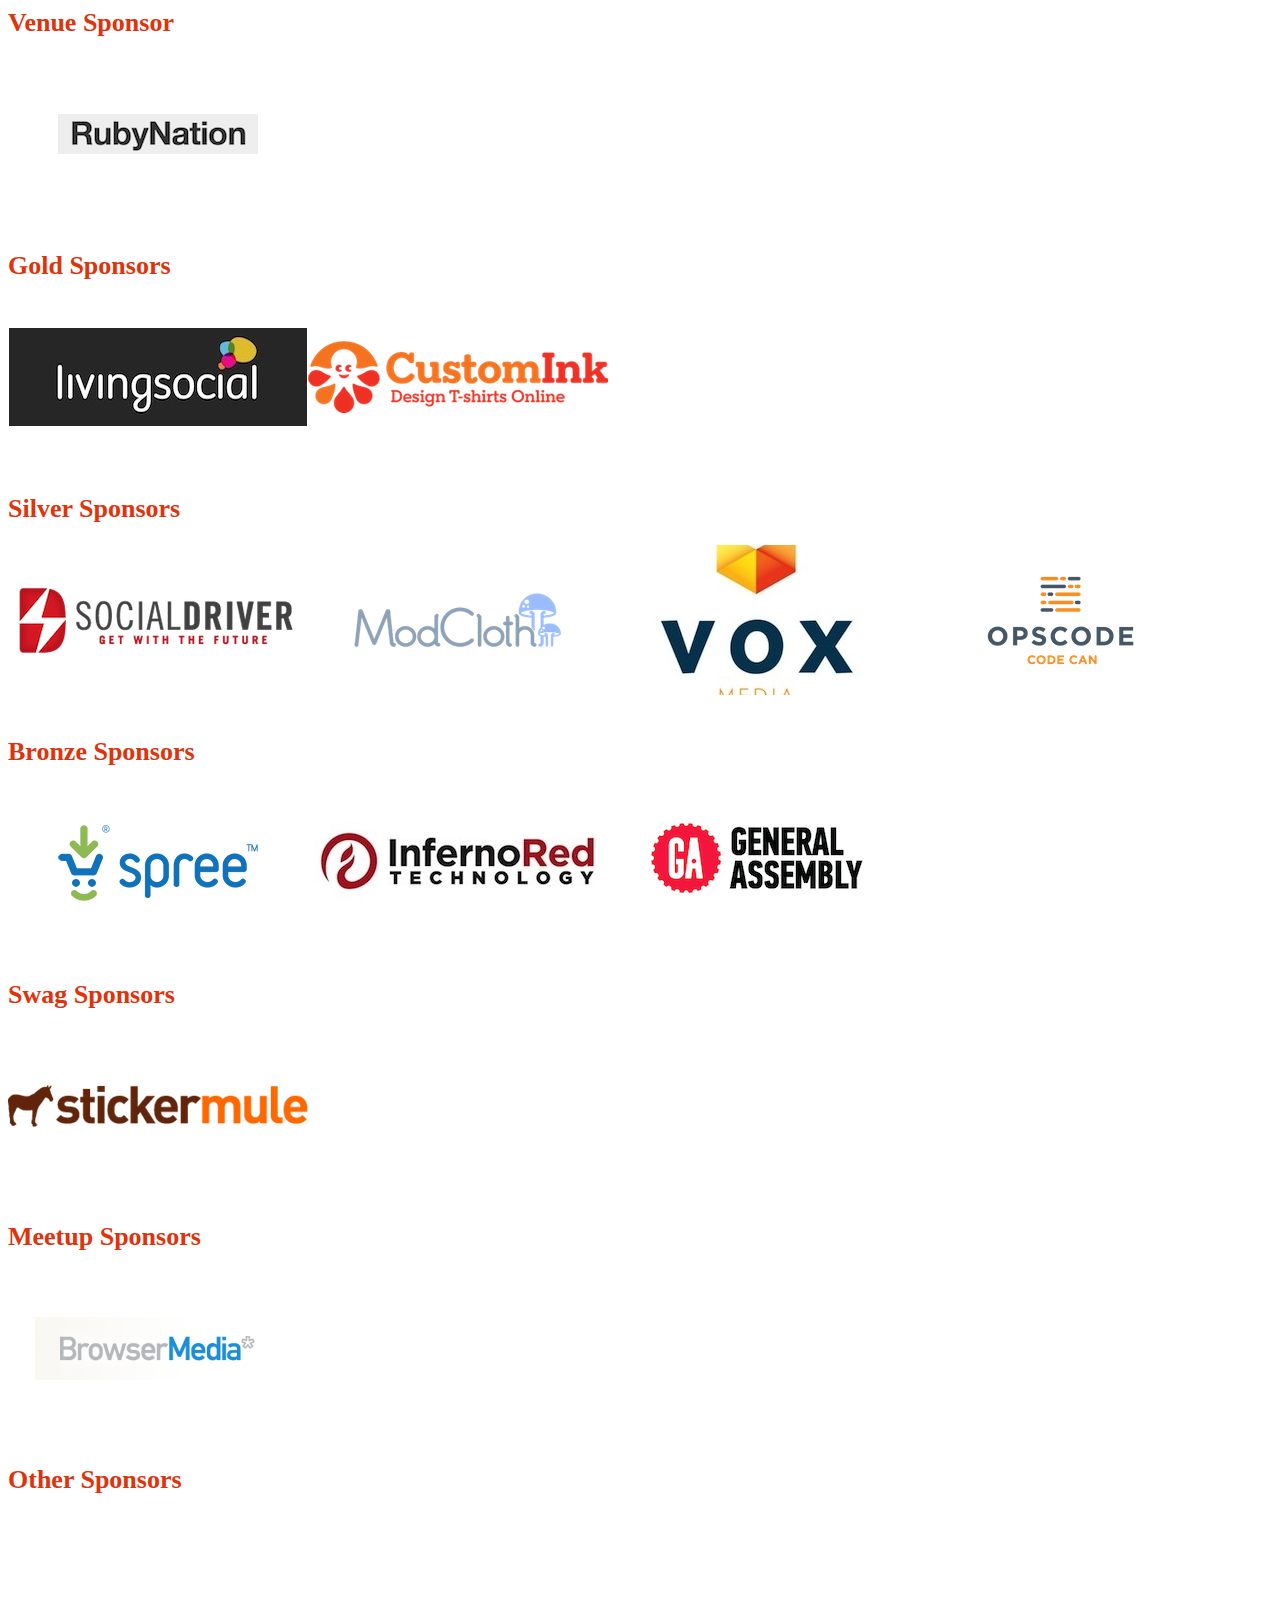
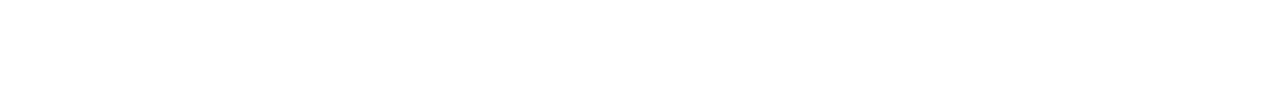
<file: index.html>
<!DOCTYPE html>
<html>
  <head>
    <title>RailsGirlsDC Sponsors!</title>
    <style>
      /* Utility */
      .pull-left { float: left; }

      /* Sponsor */
      .sponsor-group { margin-bottom: 20px; }

      .sponsor-group:after {
        content: "";
        display: table;
        clear: both;
      }

      .sponsor-group-header {
        background: none;
        height: auto;
        padding: 0;
      }
      .sponsor-type {
        color: #e0330c;
        font-size: 26px;
        margin: 0;
      }

      .sponsor {
        width: 300px;
        height: 150px;
        text-indent: -9999px;
        display: block;
        text-decoration: none;
        border-bottom: none;
      }
    </style>
  </head>

  <body>
    <div class="grid_12 omega alpha">
      <section class="sponsors">

        <article class="sponsor-group">
          <header class="sponsor-group-header">
            <h3 class="sponsor-type">Venue Sponsor</h3>
          </header>
          <h1 class="sponsor-content-container pull-left">
            <a href="http://www.rubynation.org" title="RubyNation" class="sponsor grid_4 alpha" style="background: url(images/RubyNationVenueLogo.png) no-repeat center center;">RubyNation</a>
          </h1>
        </article>

        <article class="sponsor-group">
          <header class="sponsor-group-header">
            <h3 class="sponsor-type">Gold Sponsors</h3>
          </header>
          <h1 class="sponsor-content-container pull-left">
            <a href="https://www.livingsocial.com" title="LivingSocial" class="sponsor grid_4 alpha" style="background: url(images/LSLogo.jpg) no-repeat center center;">LivingSocial</a>
          </h1>
          <h1 class="sponsor-content-container pull-left">
            <a href="http://www.customink.com" title="CustomInk" class="sponsor grid_4 alpha" style="background: url(images/custom_ink_logo.png) no-repeat center center;">CustomInk</a>
          </h1>
        </article>

        <article class="sponsor-group">
          <header class="sponsor-group-header">
            <h3 class="sponsor-type">Silver Sponsors</h3>
          </header>
          <h1 class="sponsor-content-container pull-left">
            <a href="http://socialdriver.com" title="SocialDriver" class="sponsor grid_4 alpha" style="background: url(images/socialdriver-logo.png) no-repeat center center;">SocialDriver</a>
          </h1>
          <h1 class="sponsor-content-container pull-left">
            <a href="http://www.modcloth.com/" title="ModCloth" class="sponsor grid_4 alpha" style="background: url(images/Modcloth-logo.png) no-repeat center center;">ModCloth</a>
          </h1>
          <h1 class="sponsor-content-container pull-left">
            <a href="http://www.voxmedia.com" title="Vox Media" class="sponsor grid_4 alpha" style="background: url(images/Vox-media-logo.jpg) no-repeat center center;">Vox Media</a>
          </h1>
          <h1 class="sponsor-content-container pull-left">
            <a href="http://www.opscode.com" title="Opscode" class="sponsor grid_4 alpha" style="background: url(images/Opscode_logo.png) no-repeat center center;">Opscode</a>
          </h1>
        </article>

        <article class="sponsor-group">
          <header class="sponsor-group-header">
            <h3 class="sponsor-type">Bronze Sponsors</h3>
          </header>
          <h1 class="sponsor-content-container pull-left">
            <a href="http://spreecommerce.com" title="Spree" class="sponsor grid_4 alpha" style="background: url(images/spree-logo.png) no-repeat center center;">Spree</a>
          </h1>
          <h1 class="sponsor-content-container pull-left">
            <a href="http://www.infernored.com" title="InfernoRed Technology" class="sponsor grid_4 alpha" style="background: url(images/infernored_logo.jpg) no-repeat center center;">InfernoRed Technology</a>
          </h1>
          <h1 class="sponsor-content-container pull-left">
            <a href="https://generalassemb.ly" title="General Assembly" class="sponsor grid_4 alpha" style="background: url(images/general_assembly_logo.png) no-repeat center center;">General Assembly</a>
          </h1>
        </article>

        <article class="sponsor-group">
          <header class="sponsor-group-header">
            <h3 class="sponsor-type">Swag Sponsors</h3>
          </header>
          <h1 class="sponsor-content-container pull-left">
            <a href="http://www.stickermule.com" title="stickermule" class="sponsor grid_4 alpha" style="background: url(images/sticker-mule-logo-thumb-1.png) no-repeat center center;">stickermule</a>
          </h1>
        </article>

        <article class="sponsor-group">
          <header class="sponsor-group-header">
            <h3 class="sponsor-type">Meetup Sponsors</h3>
          </header>
          <h1 class="sponsor-content-container pull-left">
            <a href="http://www.browsermedia.com" title="BrowserMedia" class="sponsor grid_4 alpha" style="background: url(images/browsermedialogo.png) no-repeat center center;">BrowserMedia</a>
          </h1>
        </article>

        <article class="sponsor-group">
          <header class="sponsor-group-header">
            <h3 class="sponsor-type">Other Sponsors</h3>
          </header>
          <h1 class="sponsor-content-container pull-left">
            <a href="https://www.ridepost.com" title="RidePost" class="sponsor grid_4 alpha" style="background: url(https://s3.amazonaws.com/ridepost-dev/logo_w300.png) no-repeat center center;">RidePost</a>
          </h1>
        </article>
      </section>
    </div>
  </body>
</html>
</file>
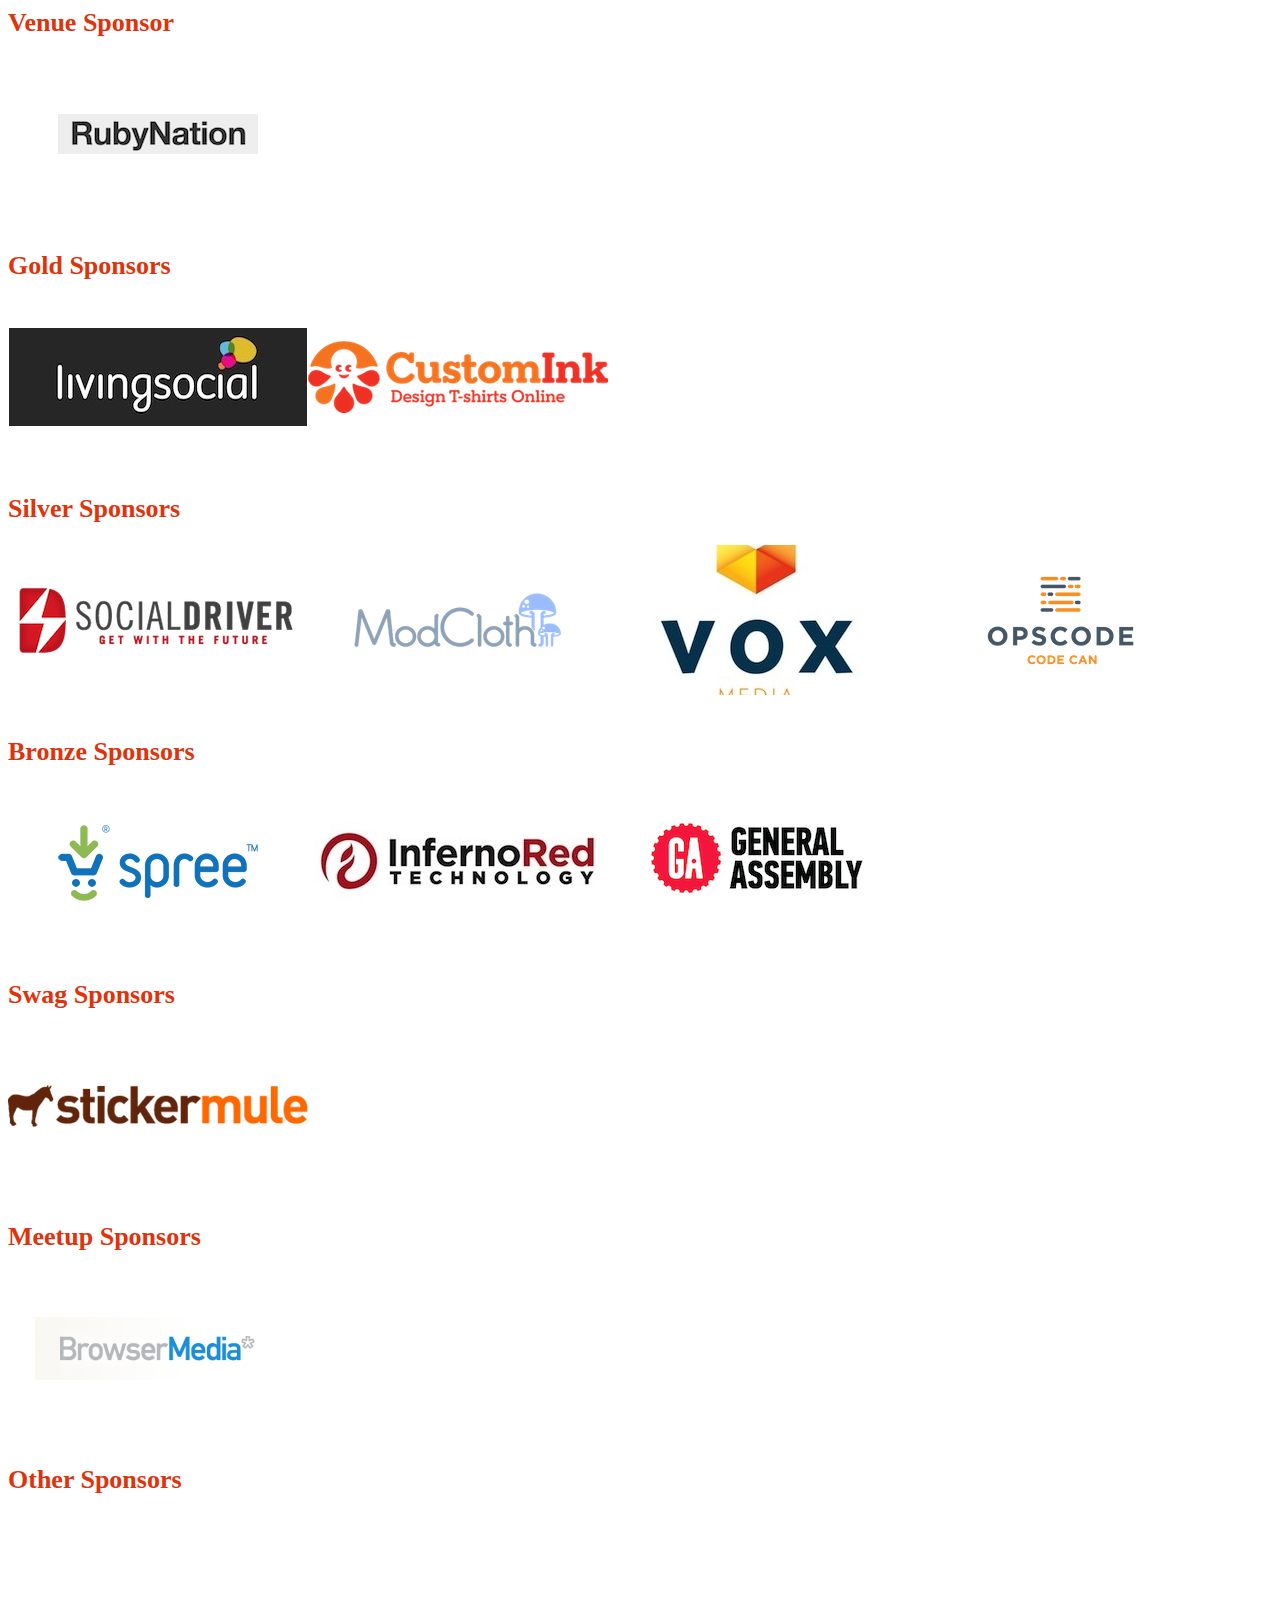
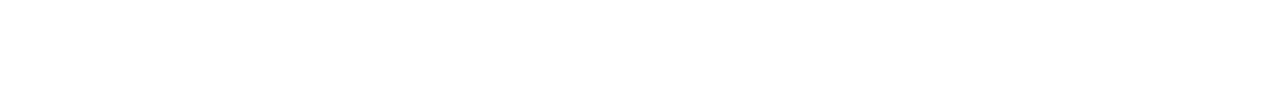
<file: uncompiledindex.html>
<!DOCTYPE html>
<html>
  <head>
    <title>RailsGirlsDC Sponsors!</title>
    <style>
      /* Utility */
      .pull-left { float: left; }

      /* Sponsor */
      .sponsor-group { margin-bottom: 20px; }

      .sponsor-group:after {
        content: "";
        display: table;
        clear: both;
      }

      .sponsor-group-header {
        background: none;
        height: auto;
        padding: 0;
      }
      .sponsor-type {
        color: #e0330c;
        font-size: 26px;
        margin: 0;
      }

      .sponsor {
        width: 300px;
        height: 150px;
        text-indent: -9999px;
        display: block;
        text-decoration: none;
        border-bottom: none;
      }
    </style>
  </head>

  <body>
    <div class="grid_12 omega alpha">
      <section class="sponsors"></section>
      <script async src="js/sponsors.js"></script>
    </div>
  </body>
</html>
</file>
